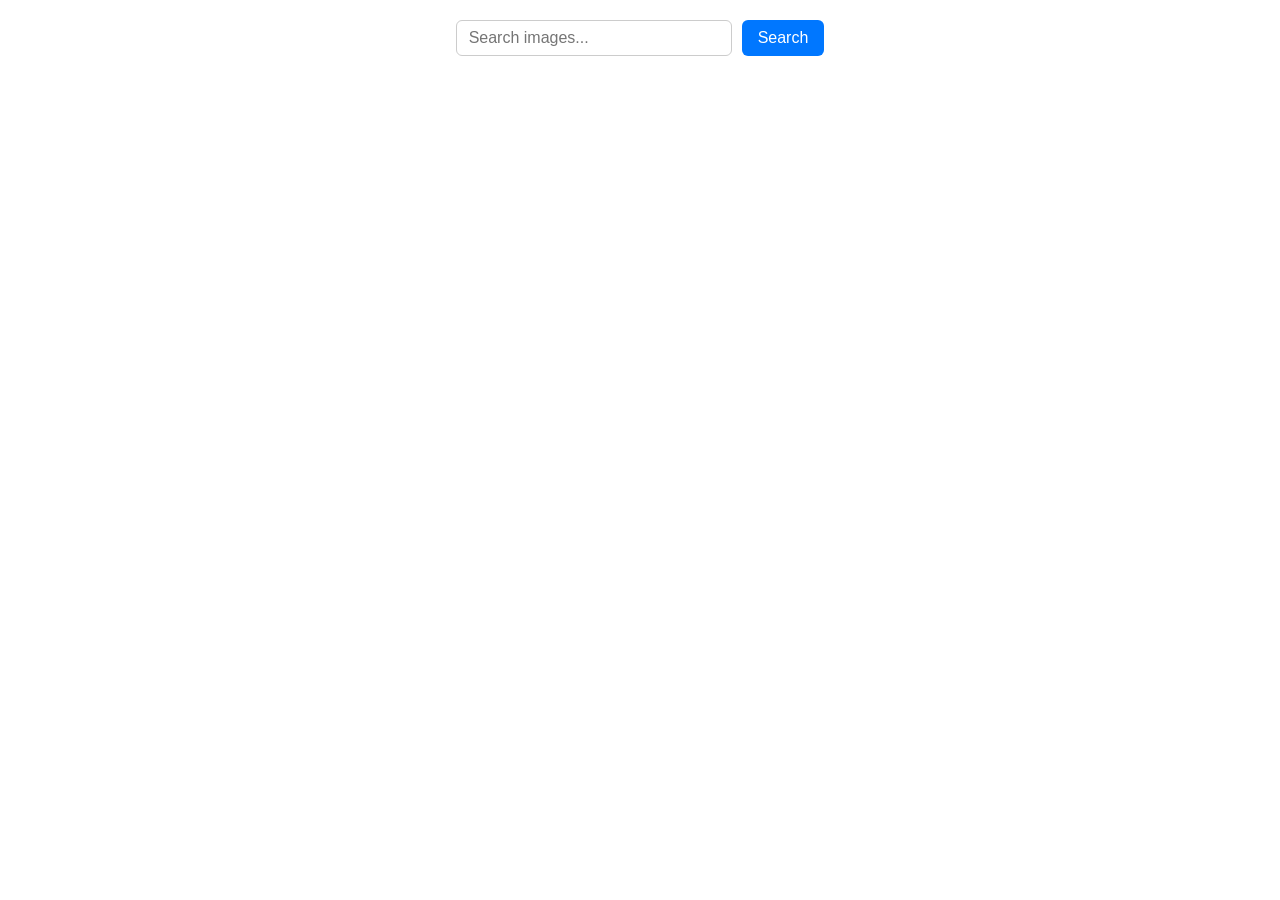
<file: src/index.html>
<!DOCTYPE html>
<html lang="en">
  <head>
    <meta charset="UTF-8" />
    <meta name="viewport" content="width=device-width, initial-scale=1.0" />
    <title>Image Search App</title>
    <link rel="stylesheet" href="./css/styles.css" />
  </head>
  <body>
    <!-- Форма пошуку -->
    <form class="form">
      <label>
        <input
          type="text"
          name="search-text"
          placeholder="Search images..."
          required
        />
      </label>
      <button type="submit">Search</button>
    </form>

    <!-- Галерея -->
    <ul class="gallery"></ul>

    <!-- Лоадер -->
    <span class="loader hidden">Loading...</span>

    <script type="module" src="./main.js"></script>
  </body>
</html>
</file>
<file: src/css/styles.css>
/**
  |============================
  | include css partials with
  | default @import url()
  |============================
*/
/* Common styles */
@import url('./reset.css');
@import url('./base.css');

/* Центрування пошукової форми */
.form {
  display: flex;
  justify-content: center;
  margin: 20px auto;
  gap: 10px;
}

.form input {
  padding: 8px 12px;
  font-size: 16px;
  border: 1px solid #ccc;
  border-radius: 6px;
  outline: none;
  min-width: 250px;
}

.form button {
  padding: 8px 16px;
  font-size: 16px;
  background-color: #0077ff;
  color: #fff;
  border: none;
  border-radius: 6px;
  cursor: pointer;
  transition: background 0.3s ease;
}

.form button:hover {
  background-color: #005fcc;
}

/* Галерея */
.gallery {
  display: grid;
  grid-template-columns: repeat(3, 1fr); /* рівно 3 в ряд */
  gap: 20px;
  justify-content: center;
  max-width: 1200px;
  margin: 30px auto;
  padding: 0;
  list-style: none;
}

/* Картка */
.gallery-item {
  width: 360px;
  border: 1px solid #ddd;
  border-radius: 8px;
  overflow: hidden;
  background-color: #fafafa;
  display: flex;
  flex-direction: column;
  transition: box-shadow 0.3s ease;
}

.gallery-item:hover {
  box-shadow: 0 4px 12px rgba(0, 0, 0, 0.15);
}

.gallery-item img {
  display: block;
  width: 360px;
  height: 200px;
  object-fit: cover;
}

/* Блок з даними */
.info {
  display: flex;
  justify-content: space-around;
  gap: 10px;
  padding: 8px;
  font-size: 14px;
  background: #fff;
  border-top: 1px solid #eee;
}

.info p {
  margin: 0;
  text-align: center;
}

.loader {
  margin: 100px auto;
  font-size: 25px;
  width: 12em;
  height: 12em;
  border-radius: 50%;
  position: relative;
  -webkit-animation: load5 1.1s infinite ease;
  animation: load5 1.1s infinite ease;
  -webkit-transform: translateZ(0);
  -ms-transform: translateZ(0);
  transform: translateZ(0);
  color: black;
}

.loader:not(.hidden) {
  display: block; /* показуємо, якщо клас hidden відсутній */
}

.hidden {
  display: none; /* ховаємо */
}

@-webkit-keyframes load5 {
  0%,
  100% {
    box-shadow: 0em -2.6em 0em 0em #ffffff,
      1.8em -1.8em 0 0em rgba(255, 255, 255, 0.2),
      2.5em 0em 0 0em rgba(255, 255, 255, 0.2),
      1.75em 1.75em 0 0em rgba(255, 255, 255, 0.2),
      0em 2.5em 0 0em rgba(255, 255, 255, 0.2),
      -1.8em 1.8em 0 0em rgba(255, 255, 255, 0.2),
      -2.6em 0em 0 0em rgba(255, 255, 255, 0.5),
      -1.8em -1.8em 0 0em rgba(255, 255, 255, 0.7);
  }
  12.5% {
    box-shadow: 0em -2.6em 0em 0em rgba(255, 255, 255, 0.7),
      1.8em -1.8em 0 0em #ffffff, 2.5em 0em 0 0em rgba(255, 255, 255, 0.2),
      1.75em 1.75em 0 0em rgba(255, 255, 255, 0.2),
      0em 2.5em 0 0em rgba(255, 255, 255, 0.2),
      -1.8em 1.8em 0 0em rgba(255, 255, 255, 0.2),
      -2.6em 0em 0 0em rgba(255, 255, 255, 0.2),
      -1.8em -1.8em 0 0em rgba(255, 255, 255, 0.5);
  }
  25% {
    box-shadow: 0em -2.6em 0em 0em rgba(255, 255, 255, 0.5),
      1.8em -1.8em 0 0em rgba(255, 255, 255, 0.7), 2.5em 0em 0 0em #ffffff,
      1.75em 1.75em 0 0em rgba(255, 255, 255, 0.2),
      0em 2.5em 0 0em rgba(255, 255, 255, 0.2),
      -1.8em 1.8em 0 0em rgba(255, 255, 255, 0.2),
      -2.6em 0em 0 0em rgba(255, 255, 255, 0.2),
      -1.8em -1.8em 0 0em rgba(255, 255, 255, 0.2);
  }
  37.5% {
    box-shadow: 0em -2.6em 0em 0em rgba(255, 255, 255, 0.2),
      1.8em -1.8em 0 0em rgba(255, 255, 255, 0.5),
      2.5em 0em 0 0em rgba(255, 255, 255, 0.7), 1.75em 1.75em 0 0em #ffffff,
      0em 2.5em 0 0em rgba(255, 255, 255, 0.2),
      -1.8em 1.8em 0 0em rgba(255, 255, 255, 0.2),
      -2.6em 0em 0 0em rgba(255, 255, 255, 0.2),
      -1.8em -1.8em 0 0em rgba(255, 255, 255, 0.2);
  }
  50% {
    box-shadow: 0em -2.6em 0em 0em rgba(255, 255, 255, 0.2),
      1.8em -1.8em 0 0em rgba(255, 255, 255, 0.2),
      2.5em 0em 0 0em rgba(255, 255, 255, 0.5),
      1.75em 1.75em 0 0em rgba(255, 255, 255, 0.7), 0em 2.5em 0 0em #ffffff,
      -1.8em 1.8em 0 0em rgba(255, 255, 255, 0.2),
      -2.6em 0em 0 0em rgba(255, 255, 255, 0.2),
      -1.8em -1.8em 0 0em rgba(255, 255, 255, 0.2);
  }
  62.5% {
    box-shadow: 0em -2.6em 0em 0em rgba(255, 255, 255, 0.2),
      1.8em -1.8em 0 0em rgba(255, 255, 255, 0.2),
      2.5em 0em 0 0em rgba(255, 255, 255, 0.2),
      1.75em 1.75em 0 0em rgba(255, 255, 255, 0.5),
      0em 2.5em 0 0em rgba(255, 255, 255, 0.7), -1.8em 1.8em 0 0em #ffffff,
      -2.6em 0em 0 0em rgba(255, 255, 255, 0.2),
      -1.8em -1.8em 0 0em rgba(255, 255, 255, 0.2);
  }
  75% {
    box-shadow: 0em -2.6em 0em 0em rgba(255, 255, 255, 0.2),
      1.8em -1.8em 0 0em rgba(255, 255, 255, 0.2),
      2.5em 0em 0 0em rgba(255, 255, 255, 0.2),
      1.75em 1.75em 0 0em rgba(255, 255, 255, 0.2),
      0em 2.5em 0 0em rgba(255, 255, 255, 0.5),
      -1.8em 1.8em 0 0em rgba(255, 255, 255, 0.7), -2.6em 0em 0 0em #ffffff,
      -1.8em -1.8em 0 0em rgba(255, 255, 255, 0.2);
  }
  87.5% {
    box-shadow: 0em -2.6em 0em 0em rgba(255, 255, 255, 0.2),
      1.8em -1.8em 0 0em rgba(255, 255, 255, 0.2),
      2.5em 0em 0 0em rgba(255, 255, 255, 0.2),
      1.75em 1.75em 0 0em rgba(255, 255, 255, 0.2),
      0em 2.5em 0 0em rgba(255, 255, 255, 0.2),
      -1.8em 1.8em 0 0em rgba(255, 255, 255, 0.5),
      -2.6em 0em 0 0em rgba(255, 255, 255, 0.7), -1.8em -1.8em 0 0em #ffffff;
  }
}
@keyframes load5 {
  0%,
  100% {
    box-shadow: 0em -2.6em 0em 0em #ffffff,
      1.8em -1.8em 0 0em rgba(255, 255, 255, 0.2),
      2.5em 0em 0 0em rgba(255, 255, 255, 0.2),
      1.75em 1.75em 0 0em rgba(255, 255, 255, 0.2),
      0em 2.5em 0 0em rgba(255, 255, 255, 0.2),
      -1.8em 1.8em 0 0em rgba(255, 255, 255, 0.2),
      -2.6em 0em 0 0em rgba(255, 255, 255, 0.5),
      -1.8em -1.8em 0 0em rgba(255, 255, 255, 0.7);
  }
  12.5% {
    box-shadow: 0em -2.6em 0em 0em rgba(255, 255, 255, 0.7),
      1.8em -1.8em 0 0em #ffffff, 2.5em 0em 0 0em rgba(255, 255, 255, 0.2),
      1.75em 1.75em 0 0em rgba(255, 255, 255, 0.2),
      0em 2.5em 0 0em rgba(255, 255, 255, 0.2),
      -1.8em 1.8em 0 0em rgba(255, 255, 255, 0.2),
      -2.6em 0em 0 0em rgba(255, 255, 255, 0.2),
      -1.8em -1.8em 0 0em rgba(255, 255, 255, 0.5);
  }
  25% {
    box-shadow: 0em -2.6em 0em 0em rgba(255, 255, 255, 0.5),
      1.8em -1.8em 0 0em rgba(255, 255, 255, 0.7), 2.5em 0em 0 0em #ffffff,
      1.75em 1.75em 0 0em rgba(255, 255, 255, 0.2),
      0em 2.5em 0 0em rgba(255, 255, 255, 0.2),
      -1.8em 1.8em 0 0em rgba(255, 255, 255, 0.2),
      -2.6em 0em 0 0em rgba(255, 255, 255, 0.2),
      -1.8em -1.8em 0 0em rgba(255, 255, 255, 0.2);
  }
  37.5% {
    box-shadow: 0em -2.6em 0em 0em rgba(255, 255, 255, 0.2),
      1.8em -1.8em 0 0em rgba(255, 255, 255, 0.5),
      2.5em 0em 0 0em rgba(255, 255, 255, 0.7), 1.75em 1.75em 0 0em #ffffff,
      0em 2.5em 0 0em rgba(255, 255, 255, 0.2),
      -1.8em 1.8em 0 0em rgba(255, 255, 255, 0.2),
      -2.6em 0em 0 0em rgba(255, 255, 255, 0.2),
      -1.8em -1.8em 0 0em rgba(255, 255, 255, 0.2);
  }
  50% {
    box-shadow: 0em -2.6em 0em 0em rgba(255, 255, 255, 0.2),
      1.8em -1.8em 0 0em rgba(255, 255, 255, 0.2),
      2.5em 0em 0 0em rgba(255, 255, 255, 0.5),
      1.75em 1.75em 0 0em rgba(255, 255, 255, 0.7), 0em 2.5em 0 0em #ffffff,
      -1.8em 1.8em 0 0em rgba(255, 255, 255, 0.2),
      -2.6em 0em 0 0em rgba(255, 255, 255, 0.2),
      -1.8em -1.8em 0 0em rgba(255, 255, 255, 0.2);
  }
  62.5% {
    box-shadow: 0em -2.6em 0em 0em rgba(255, 255, 255, 0.2),
      1.8em -1.8em 0 0em rgba(255, 255, 255, 0.2),
      2.5em 0em 0 0em rgba(255, 255, 255, 0.2),
      1.75em 1.75em 0 0em rgba(255, 255, 255, 0.5),
      0em 2.5em 0 0em rgba(255, 255, 255, 0.7), -1.8em 1.8em 0 0em #ffffff,
      -2.6em 0em 0 0em rgba(255, 255, 255, 0.2),
      -1.8em -1.8em 0 0em rgba(255, 255, 255, 0.2);
  }
  75% {
    box-shadow: 0em -2.6em 0em 0em rgba(255, 255, 255, 0.2),
      1.8em -1.8em 0 0em rgba(255, 255, 255, 0.2),
      2.5em 0em 0 0em rgba(255, 255, 255, 0.2),
      1.75em 1.75em 0 0em rgba(255, 255, 255, 0.2),
      0em 2.5em 0 0em rgba(255, 255, 255, 0.5),
      -1.8em 1.8em 0 0em rgba(255, 255, 255, 0.7), -2.6em 0em 0 0em #ffffff,
      -1.8em -1.8em 0 0em rgba(255, 255, 255, 0.2);
  }
  87.5% {
    box-shadow: 0em -2.6em 0em 0em rgba(255, 255, 255, 0.2),
      1.8em -1.8em 0 0em rgba(255, 255, 255, 0.2),
      2.5em 0em 0 0em rgba(255, 255, 255, 0.2),
      1.75em 1.75em 0 0em rgba(255, 255, 255, 0.2),
      0em 2.5em 0 0em rgba(255, 255, 255, 0.2),
      -1.8em 1.8em 0 0em rgba(255, 255, 255, 0.5),
      -2.6em 0em 0 0em rgba(255, 255, 255, 0.7), -1.8em -1.8em 0 0em #ffffff;
  }
}
</file>
